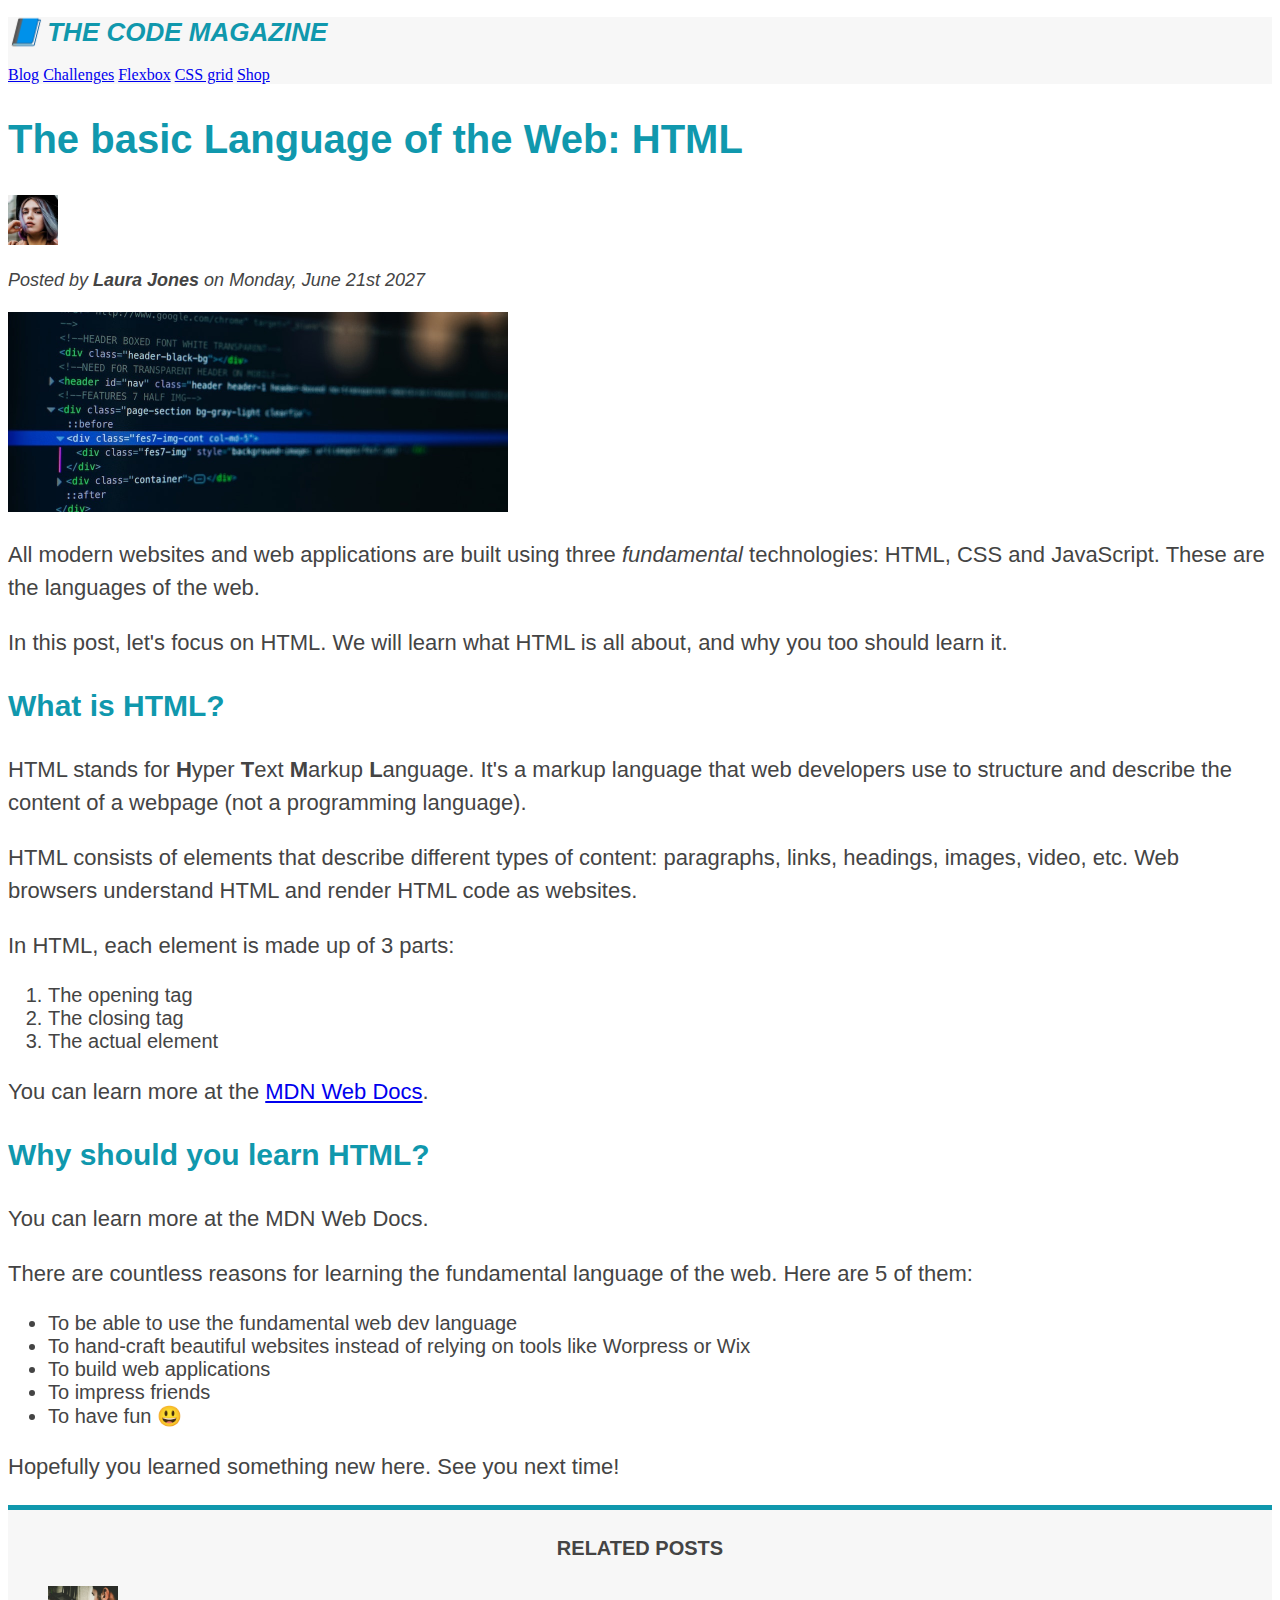
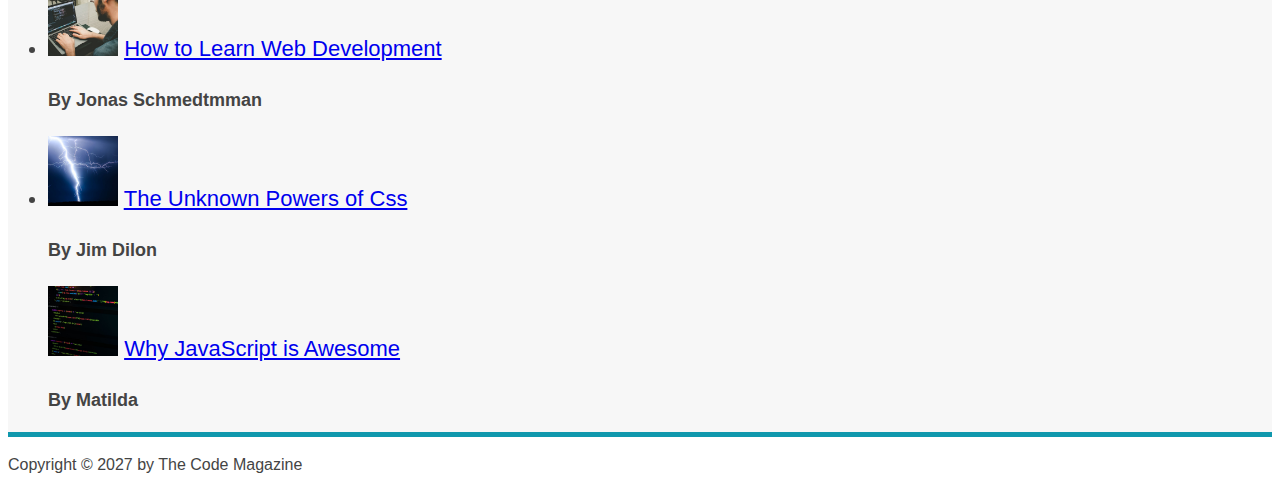
<file: css_html/index.html>
<!doctype html>
<html lang="en">
  <head>
    <meta charset="UTF-8" />
    <meta name="viewport" content="width=device-width, initial-scale=1.0" />
    <title>The basic Language of the Web: HTML</title>
    <link rel="stylesheet" href="styles.css" />
  </head>

  <body>
    <header class="main-header">
      <h1>📘 The Code Magazine</h1>

      <nav>
        <a href="blogs.html">Blog</a>
        <a href="#">Challenges</a>
        <a href="#">Flexbox</a>
        <a href="#">CSS grid</a>
        <a href="shop.html">Shop</a>
      </nav>
    </header>

    <article>
      <header>
        <h2>The basic Language of the Web: HTML</h2>

        <img
          src="img/laura-jones.jpg"
          alt="HTML code on a screen"
          width="50"
          height="50"
        />
        <p id="author">
          Posted by <strong>Laura Jones</strong> on Monday, June 21st 2027
        </p>
        <img
          src="img/post-img.jpg"
          alt="author's photo"
          width="500"
          height="200"
        />
      </header>
      <p>
        All modern websites and web applications are built using three
        <em>fundamental</em>
        technologies: HTML, CSS and JavaScript. These are the languages of the
        web.
      </p>
      <p>
        In this post, let's focus on HTML. We will learn what HTML is all about,
        and why you too should learn it.
      </p>
      <h3>What is HTML?</h3>
      <p>
        HTML stands for <strong>H</strong>yper <strong>T</strong>ext
        <strong>M</strong>arkup <strong>L</strong>anguage. It's a markup
        language that web developers use to structure and describe the content
        of a webpage (not a programming language).
      </p>
      <p>
        HTML consists of elements that describe different types of content:
        paragraphs, links, headings, images, video, etc. Web browsers understand
        HTML and render HTML code as websites.
      </p>
      <p>In HTML, each element is made up of 3 parts:</p>
      <ol>
        <li>The opening tag</li>
        <li>The closing tag</li>
        <li>The actual element</li>
      </ol>
      <p>
        You can learn more at the
        <a href="https://developer.mozilla.org/en-US/" target="_blank"
          >MDN Web Docs</a
        >.
      </p>
      <h3>Why should you learn HTML?</h3>
      <p>You can learn more at the MDN Web Docs.</p>

      <p>
        There are countless reasons for learning the fundamental language of the
        web. Here are 5 of them:
      </p>
      <ul>
        <li>To be able to use the fundamental web dev language</li>
        <li>
          To hand-craft beautiful websites instead of relying on tools like
          Worpress or Wix
        </li>
        <li>To build web applications</li>
        <li>To impress friends</li>
        <li>To have fun 😃</li>
      </ul>

      <p>Hopefully you learned something new here. See you next time!</p>
    </article>
    <aside>
      <h4>Related posts</h4>
      <ul>
        <li>
          <p>
            <img src="img/related-1.jpg" width="70" height="70" alt="" />
            <a href="#">How to Learn Web Development</a>
          </p>
          <p class="related-author">By Jonas Schmedtmman</p>
        </li>
        <li>
          <p>
            <img src="img/related-2.jpg" width="70" height="70" alt="" />
            <a href="#">The Unknown Powers of Css</a>
          </p>
          <p class="related-author">By Jim Dilon</p>
        </li>
        <li class="no-bullet">
          <p>
            <img src="img/related-3.jpg" width="70" height="70" alt="" />
            <a href="#">Why JavaScript is Awesome</a>
          </p>
          <p class="related-author">By Matilda</p>
        </li>
      </ul>
    </aside>
    <footer>
      <p id="copyright">Copyright &copy; 2027 by The Code Magazine</p>
    </footer>
  </body>
</html>
</file>
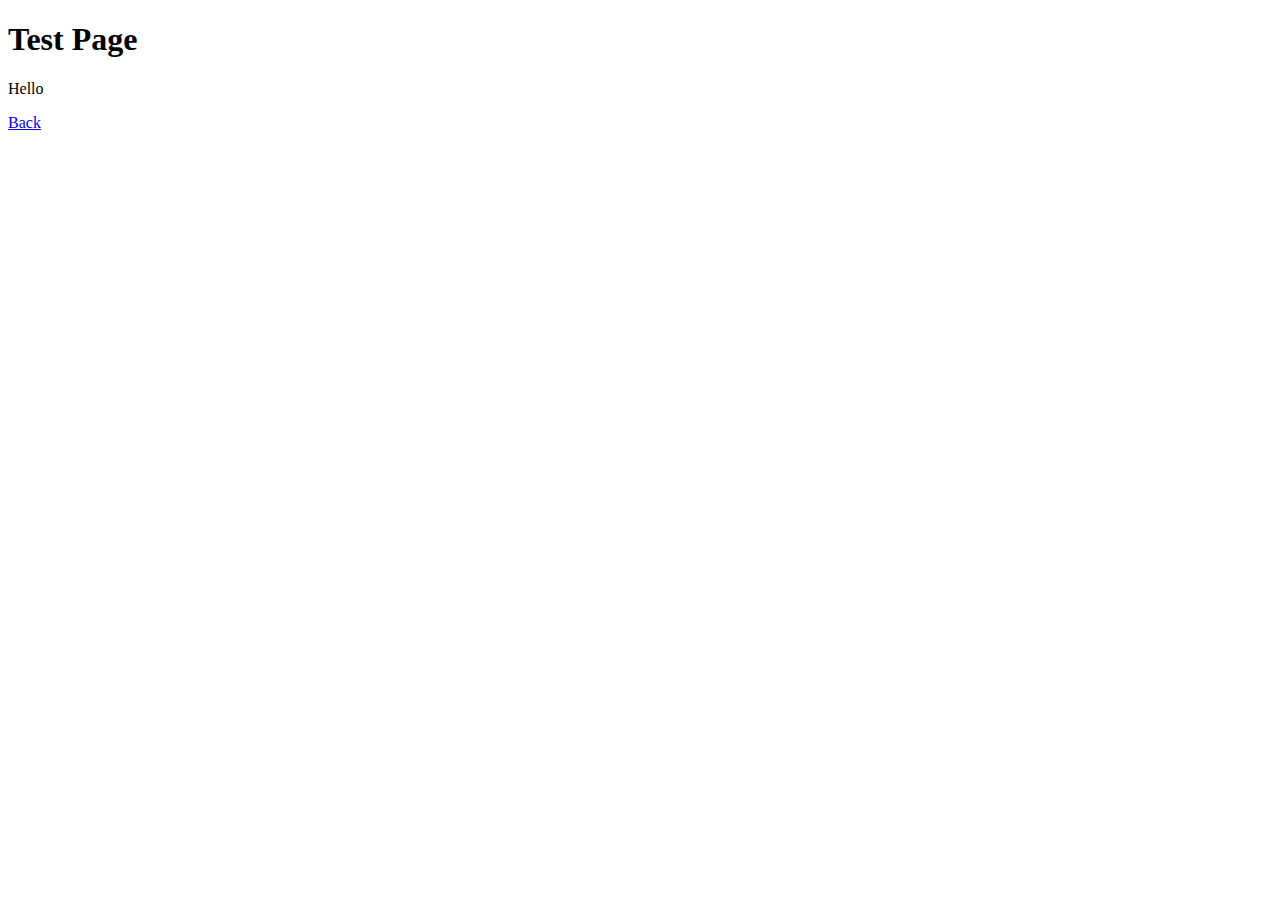
<file: css_html/blogs.html>
<!doctype html>
<html lang="en">
  <head>
    <meta charset="UTF-8" />
    <meta name="viewport" content="width=device-width, initial-scale=1.0" />
    <title>Document</title>
  </head>
  <body>
    <h1>Test Page</h1>

    <p>Hello</p>
    <a href="index.html">Back</a>
  </body>
</html>
</file>
<file: css_html/styles.css>
h1,
h2,
h3,
h4,
p,
li {
  font-family: sans-serif;
  color: #444;
}

h1,
h2,
h3 {
  color: #1098ad;
}

h1 {
  font-size: 26px;
  text-transform: uppercase;
  font-style: italic;
}

h2 {
  font-size: 40px;
}

h3 {
  font-size: 30px;
}

h4 {
  font-size: 20px;
  text-transform: uppercase;
  text-align: center;
}

p {
  font-size: 22px;
  line-height: 1.5;
}

li {
  font-size: 20px;
}

/* footer p {
  font-size: 16px;
} */

#author {
  font-style: italic;
  font-size: 18px;
}

#copyright {
  font-size: 16px;
}

.related-author {
  font-size: 18px;
  font-weight: bold;
}

.no-bullet {
  list-style: none;
}

.main-header {
  background-color: #f7f7f7;
}

aside {
  background-color: #f7f7f7;
  border-top: 5px solid #1098ad;
  border-bottom: 5px solid #1098ad;
}
</file>
